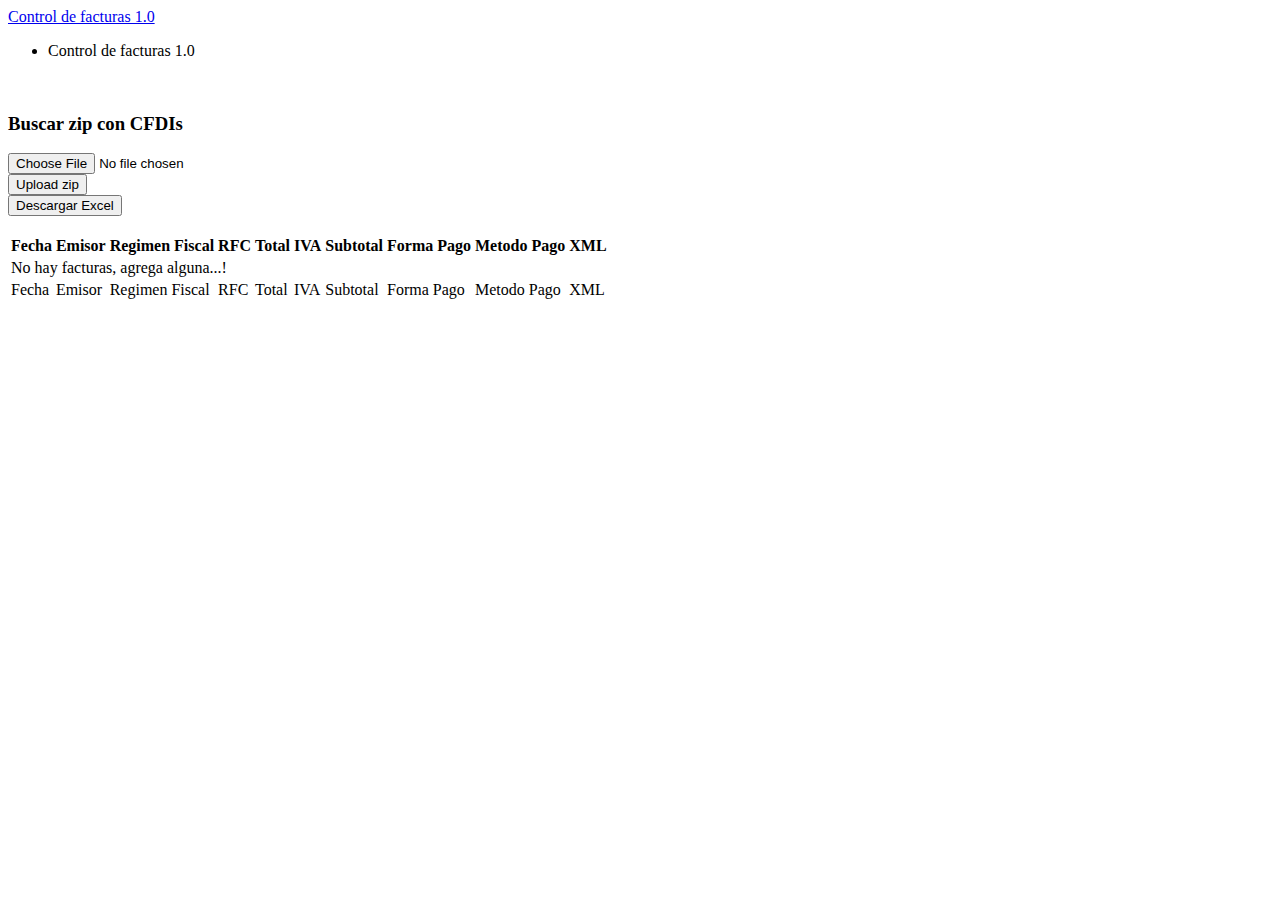
<file: src/main/resources/templates/index.html>
<!DOCTYPE html>
<html xmlns:th="http://www.thymeleaf.org">

<head>
    <meta charset="utf-8">
    <meta name="viewport" content="width=device-width, initial-scale=1">
    <!-- Bootstrap CSS -->
    <link th:href="@{/css/bootstrap.min.css}" rel="stylesheet" />
    <script th:inline="javascript">
    </script>
    <script type="text/javascript" th:src="@{/js/actions.js}"></script>
    <title>Listado de facturas</title>
</head>

<body>
    <div class="container-fluid">
        <nav class="navbar navbar-expand-md bg-dark navbar-dark">
            <a class="navbar-brand" href="#"> Control de facturas 1.0</a>
            <!-- Navbar links -->
            <div class="collapse navbar-collapse" id="collapsibleNavbar">
                <ul class="navbar-nav">
                    <li class="nav-item"><a class="nav-link" th:href="@{/startSession}">Control de facturas 1.0</a></li>
                </ul>
            </div>
        </nav>
    </div>
    <br>
    <div class="container-fluid">
        <div class="row">
            <h3>Buscar zip con CFDIs</h3>
        </div>
        <div class="row">
            <p th:text="${message}" th:if="${message ne null}" class="alert alert-success"></p>
        </div>

        <div class="row">
            <div class="col-8">
                <form method="post" th:action="@{/uploadFile}" enctype="multipart/form-data">
                    <div class="row">
                        <div class="col-8">
                            <div class="form-group">
                                <div class="custom-file">
                                    <input accept=".zip" type="file" name="file" class="form-control form-control-sm" id="formFileLg">
                                </div>
                            </div>
                        </div>
                        <div class="col">
                            <button type="submit" class="btn btn-dark btn-sm">Upload zip</button>
                        </div>
                    </div>
                </form>
            </div>
            <div class="col">
                <form th:if="${cfdis ne null}" action="#" th:action="@{/filegenerator}" method="post">
                    <input class="btn btn-dark btn-sm" type="submit" value="Descargar Excel" />
                </form>
            </div>
        </div>
        <br>
        <div class="row m-1">
            <table class="table text-lg-start">
                <thead>
                    <tr>
                        <th>Fecha</th>
                        <th>Emisor</th>
                        <th>Regimen Fiscal</th>
                        <th>RFC</th>
                        <th>Total</th>
                        <th>IVA</th>
                        <th>Subtotal</th>
                        <th>Forma Pago</th>
                        <th>Metodo Pago</th>
                        <th>XML</th>
                    </tr>
                </thead>
                <tbody>
                    <tr th:if="${#lists.isEmpty(cfdis)}">
                        <td colspan="12">No hay facturas, agrega alguna...!</td>
                    </tr>
                    <tr th:each="cfdi : ${cfdis}">
                        <td th:text="${cfdi.fecha}">Fecha</td>
                        <td th:text="${cfdi.emisorNombre}">Emisor</td>
                        <td th:text="${cfdi.emisorRegimenFiscal}">Regimen Fiscal</td>
                        <td th:text="${cfdi.emisorRfc}">RFC</td>
                        <td th:text="${cfdi.total}">Total</td>
                        <td th:text="${cfdi.iva}">IVA</td>
                        <td th:text="${cfdi.subtotal}">Subtotal</td>
                        <td th:text="${cfdi.formapago}">Forma Pago</td>
                        <td th:text="${cfdi.metodoPago}">Metodo Pago</td>
                        <td th:text="${cfdi.xml}">XML</td>
                    </tr>
                </tbody>
            </table>

        </div>
    </div>
    <script type="text/javascript" th:src="@{/js/bootstrap.bundle.min.js}"></script>
</body>

</html>
</file>
